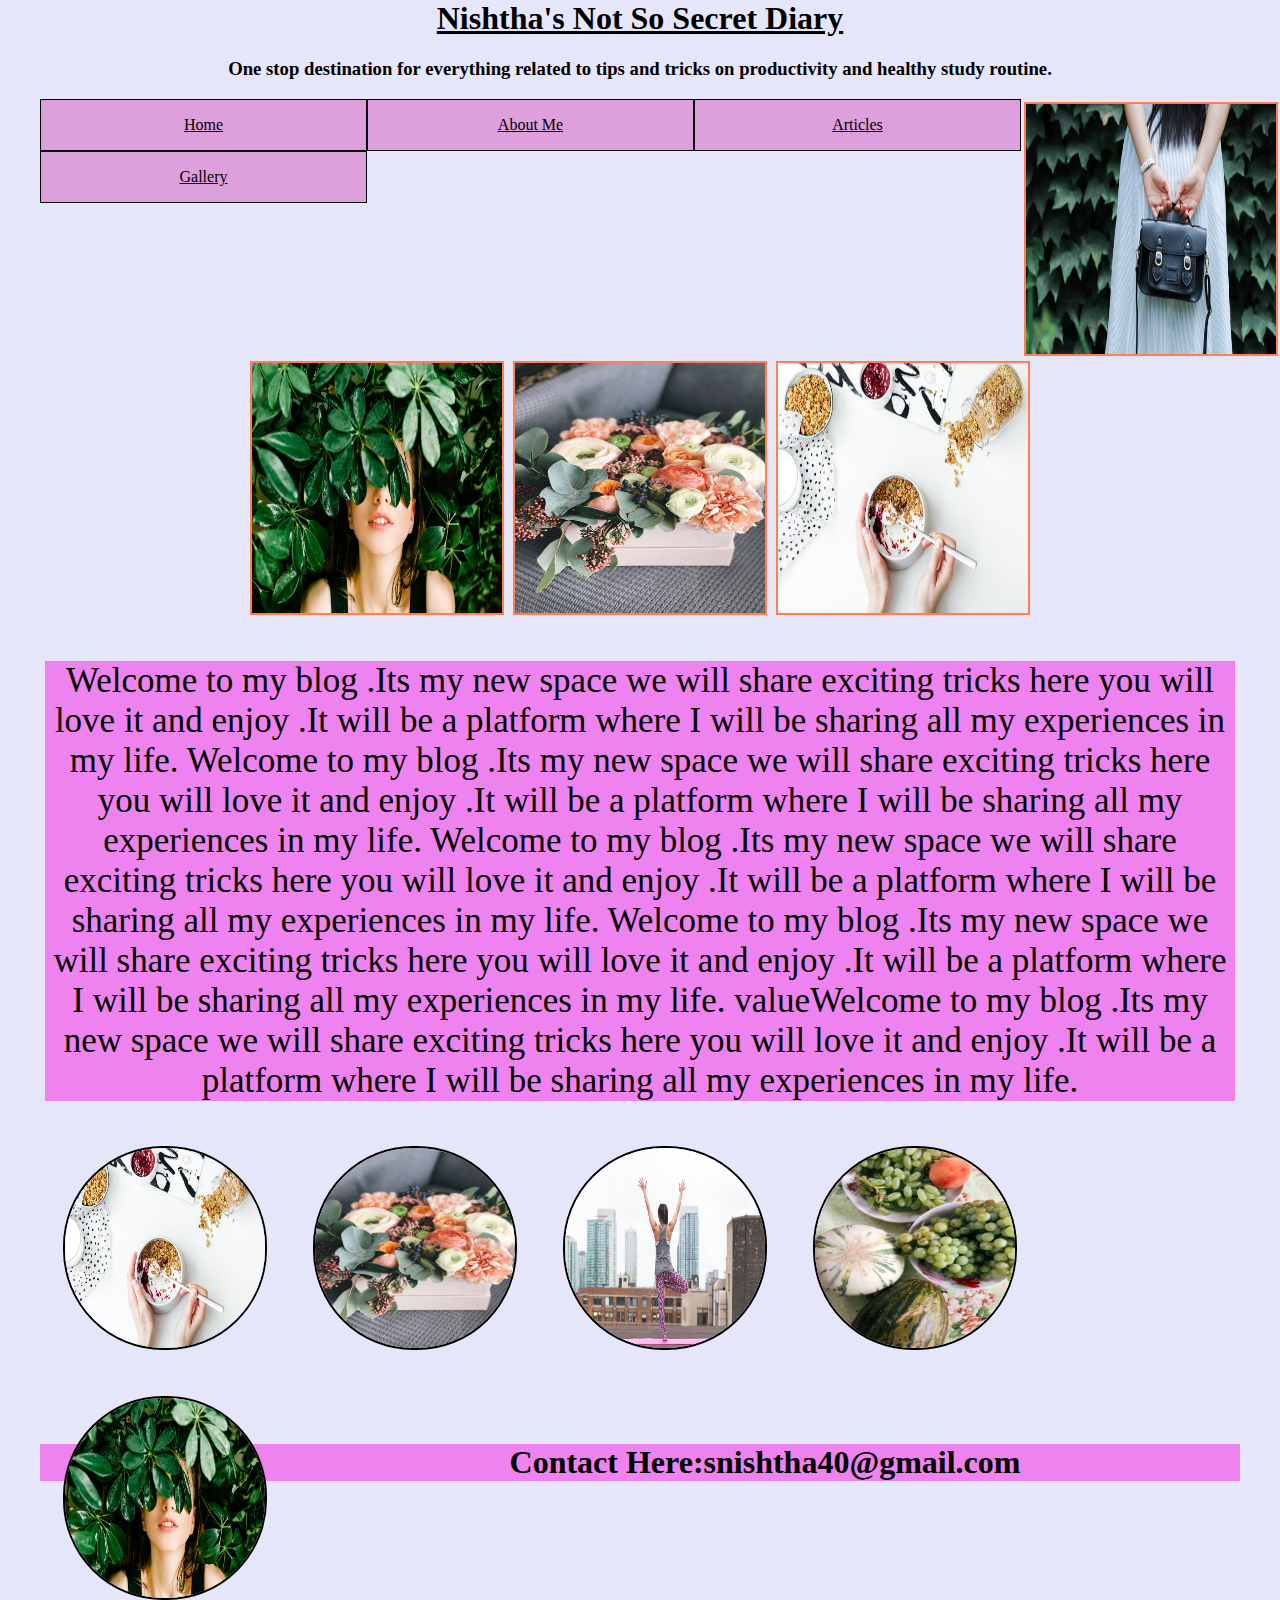
<file: index.html>
<html>
<head>

<title>MY BLOG</title>
<link rel="stylesheet" type="text/css" href="css\styles.css">
<link rel="icon" href="favicon.ico">
<meta name="viewport" content="width=device-width,initial-scale=1.0">

      <style type="text/css">
@media screen and (min-width:1px) and (max-width:1365px) {
    ...
}
@media screen and (min-width:1366px) {
    ...
}
</style>

</head>
<body>
<center>
<h1><b><u>Nishtha's Not So Secret Diary </u> </b></h1>
<h3> One stop destination for everything related to tips and tricks on productivity and healthy study routine.</h3>
</center>
<div id="new">
<ul >
<li><a href="#p">Home</a></li>
<li><a href="resume.html"> About Me</a></li>
<li><a href="productivity.html">Articles</a>
   <ul>
   <li><a href="productivity.html">Productivity</a></li>
   <li><a href="selfcare.html">Selfcare</a></li>
   <li><a href="selfcare.html"> Motivation</a></li>
   </ul>
</li>
<li><a href="gallery.html">Gallery</a></li>
</ul>
</div>
<div>
<img src="images\hi.jpg">
<img src="images\irl.jpg">
<img src="images\fruit.jpg">
<img src="images\cute.jpg">
</div>
<div id="p">

<p>
Welcome to my blog .Its my new space we will share exciting tricks here you will love it and enjoy .It will be a platform where I will be sharing all my experiences in my life.
Welcome to my blog .Its my new space we will share exciting tricks here you will love it and enjoy .It will be a platform where I will be sharing all my experiences in my life.
Welcome to my blog .Its my new space we will share exciting tricks here you will love it and enjoy .It will be a platform where I will be sharing all my experiences in my life.
Welcome to my blog .Its my new space we will share exciting tricks here you will love it and enjoy .It will be a platform where I will be sharing all my experiences in my life.
valueWelcome to my blog .Its my new space we will share exciting tricks here you will love it and enjoy .It will be a platform where I will be sharing all my experiences in my life.

</p>

<div id="div3">
<h1><center></center></h1>

<a href="gallery.html"><img src="images\cute.jpg"></a>
<a href="gallery.html"><img src="images\fruit.jpg"></a>
<a href="gallery.html"><img src="images\b.jpg"></a>
<a href="gallery.html"><img src="images\a.jpg"></a>
<a href="gallery.html"><img src="images\irl.jpg"></a>


</div>



<div id="ya">
<h1> Contact Here:snishtha40@gmail.com</h1>
</div>

</body>
</html>
</file>
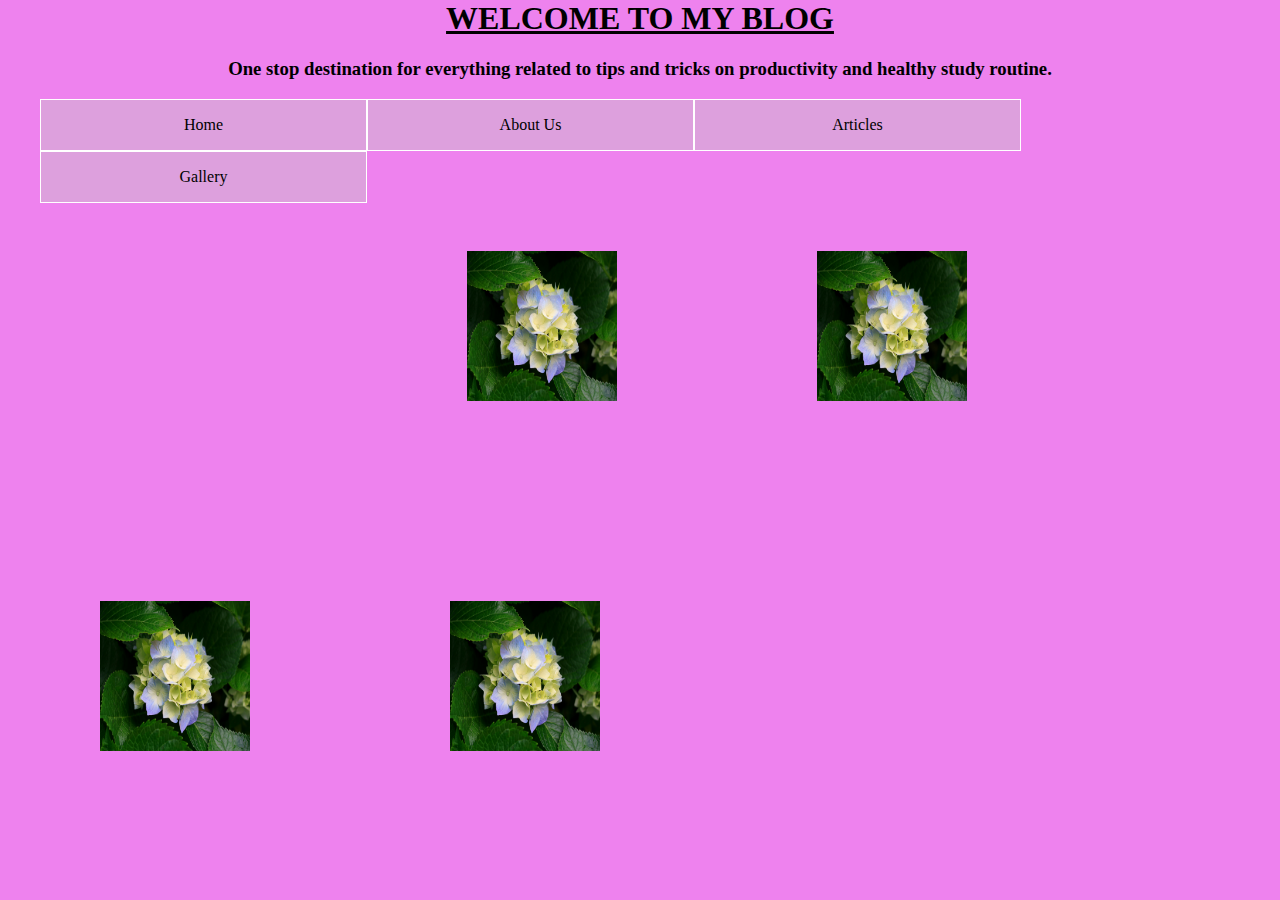
<file: dropdown.html>
<html>
<head>

<title>dropdown</title>

<link rel="stylesheet" type="text/css" href="css\stylesheet.css">

</head>


<body>
<center>
<h1><b><u>WELCOME TO MY BLOG</u> </b></h1>
<h3> One stop destination for everything related to tips and tricks on productivity and healthy study routine.</h3>
</center>
<div id ="id">
<ul >
<li>Home</li>
<li> About Us</li>
<li>Articles
   <ul>
   <li>Productivity
       <ul>
         <li>school</li>
          <li> college</li>
           </ul>
   </li>
   <li>Selfcare</li>
   <li> Motivation</li>
   </ul>
</li>
<li>Gallery</li>
</ul>
</div>
<img src="images/Hydrangeas.jpg">
<img src="images/Hydrangeas.jpg">
<img src="images/Hydrangeas.jpg">
<img src="images/Hydrangeas.jpg">
</body>

</html>
</file>
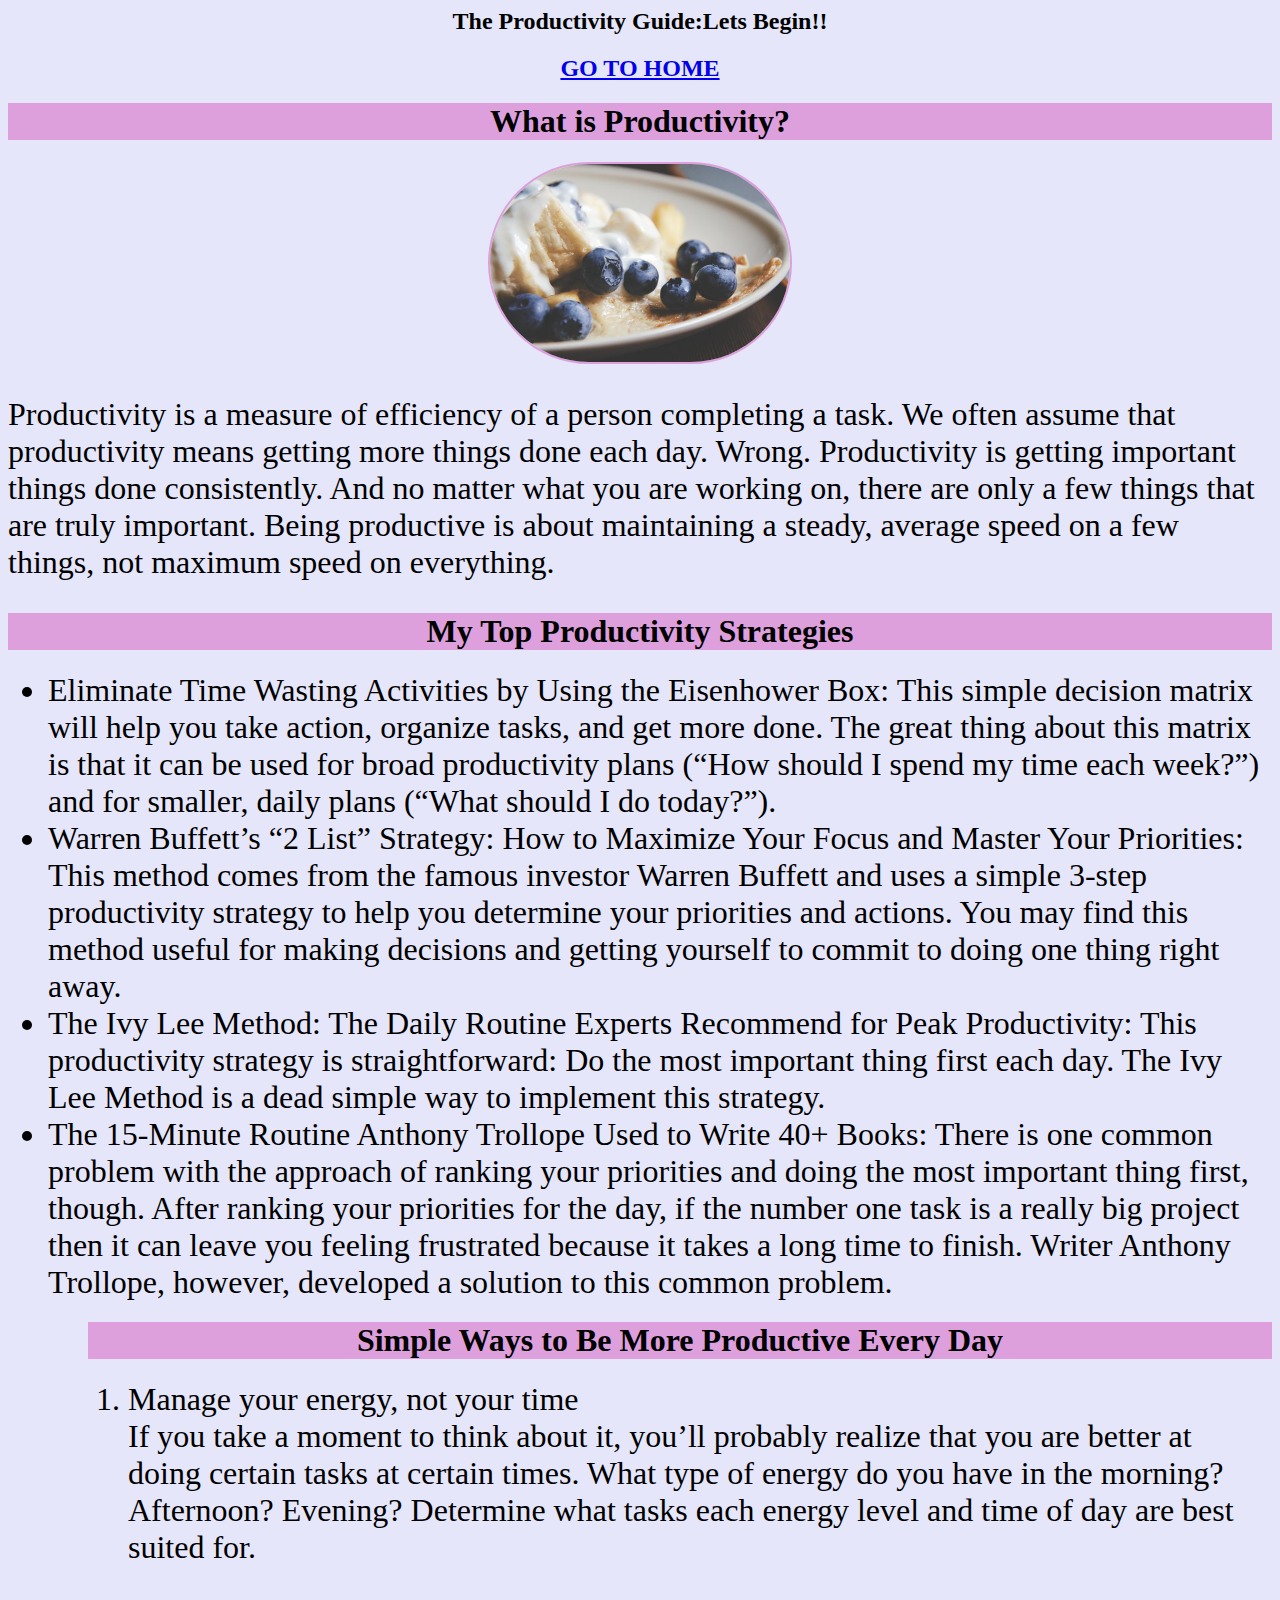
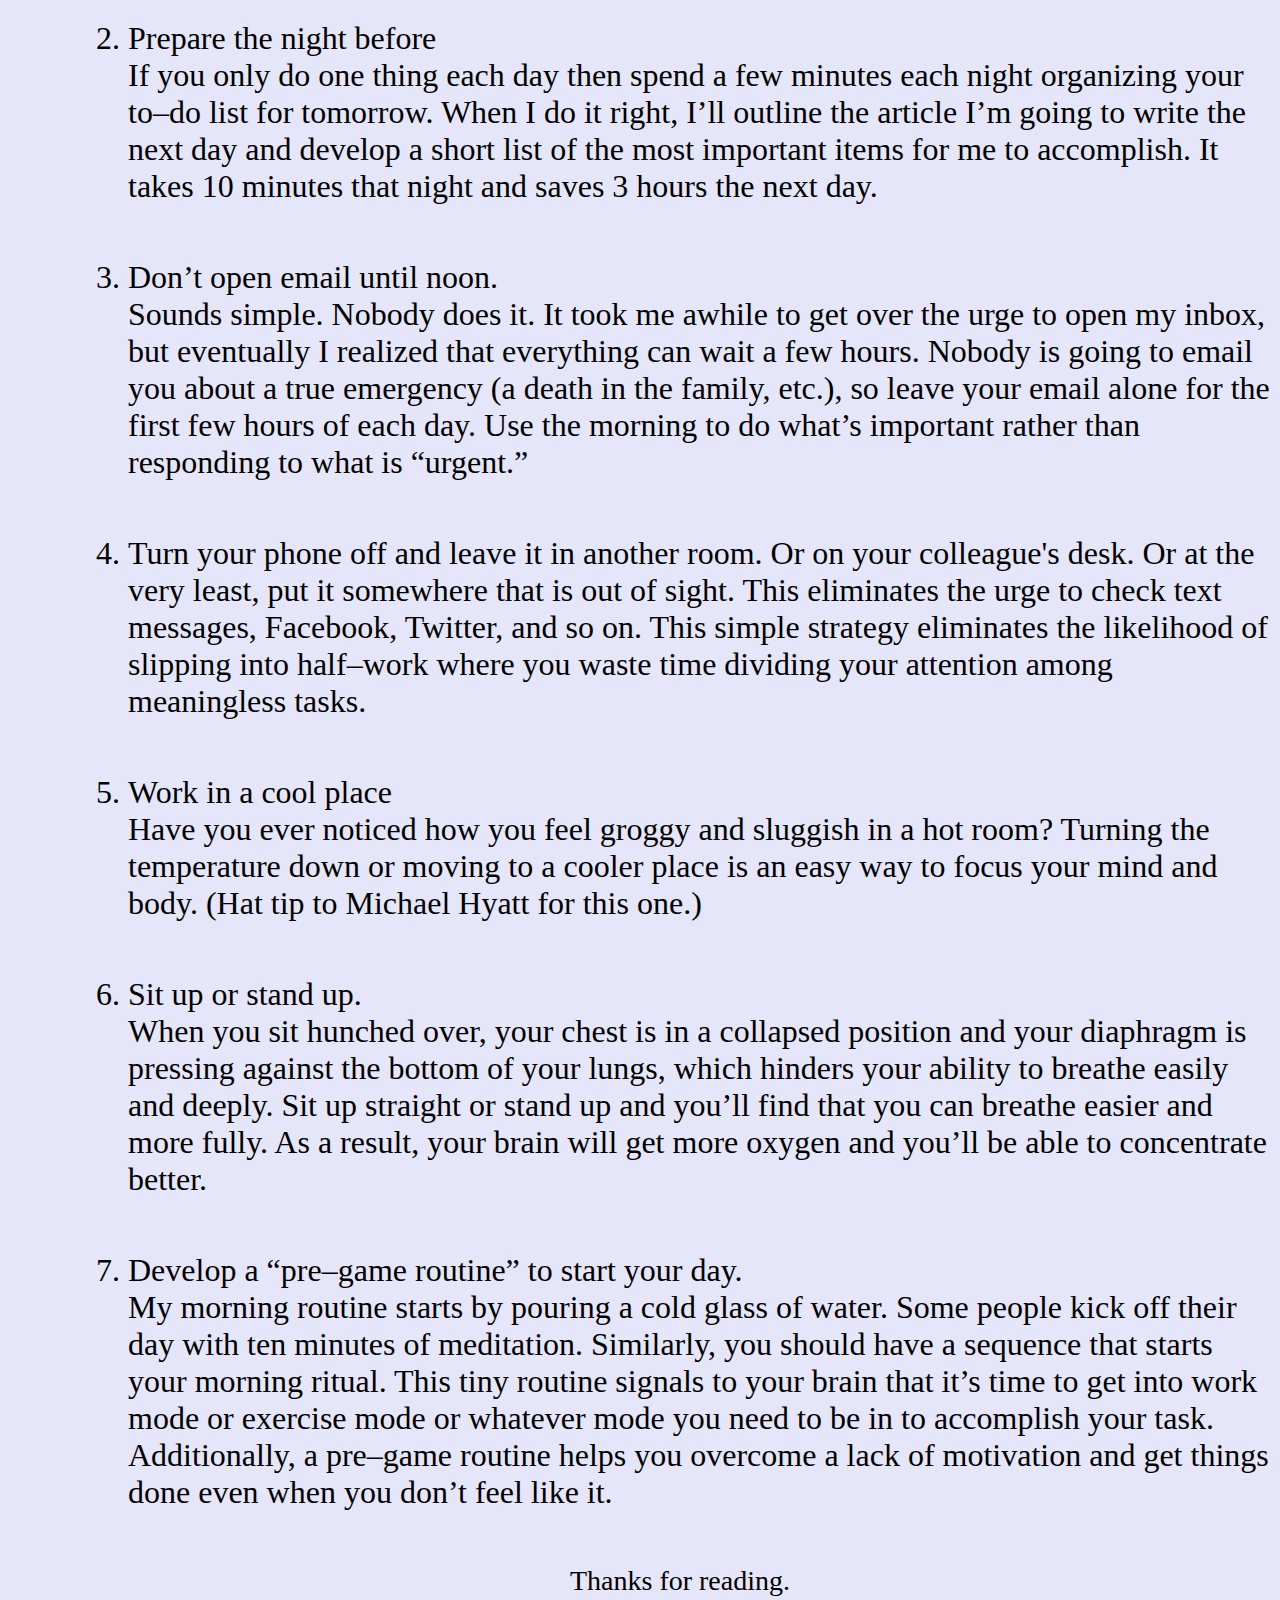
<file: productivity.html>
<html>
<head>
<title>Productivity</title>
<style>
*{
background-color:lavender;}

h1{ background-color:plum;
text-align:center;}

center{
background-color:;
font-size:28px;}
img{
border:2px solid plum;
border-radius:200px;
width:300px;}

h2
{text-align:center;
 }
 p{
font-size:32px;
color:black;}

li{font-size:32px;
color:black;
}
a:visited{color:black;
background-color:plum;
}
</style>
</head>
<body>
<h2>The Productivity Guide:Lets Begin!!</h2>
<h2><a href="index.html">GO TO HOME</h2></a>
<h1>What is Productivity?</h1>
<center><img src="images\d.jpg"></center>
<p>Productivity is a measure of efficiency of a person completing a task. We often assume that productivity means getting more things done each day. Wrong. Productivity is getting important things done consistently. And no matter what you are working on, there are only a few things that are truly important.
Being productive is about maintaining a steady, average speed on a few things, not maximum speed on everything.</p>

<h1>My Top Productivity Strategies</h1>
<ul><li>Eliminate Time Wasting Activities by Using the Eisenhower Box: This simple decision matrix will help you take action, organize tasks, and get more done. The great thing about this matrix is that it can be used for broad productivity plans (“How should I spend my time each week?”) and for smaller, daily plans (“What should I do today?”).
<li>Warren Buffett’s “2 List” Strategy: How to Maximize Your Focus and Master Your Priorities: This method comes from the famous investor Warren Buffett and uses a simple 3-step productivity strategy to help you determine your priorities and actions. You may find this method useful for making decisions and getting yourself to commit to doing one thing right away.
</li>
<li>The Ivy Lee Method: The Daily Routine Experts Recommend for Peak Productivity: This productivity strategy is straightforward: Do the most important thing first each day. The Ivy Lee Method is a dead simple way to implement this strategy.
<li>The 15-Minute Routine Anthony Trollope Used to Write 40+ Books: There is one common problem with the approach of ranking your priorities and doing the most important thing first, though. After ranking your priorities for the day, if the number one task is a really big project then it can leave you feeling frustrated because it takes a long time to finish. Writer Anthony Trollope, however, developed a solution to this common problem.
</li>

<ul>


<h1>Simple Ways to Be More Productive Every Day</h1>
<ol><li> Manage your energy, not your time<br>
If you take a moment to think about it, you’ll probably realize that you are better at doing certain tasks at certain times. What type of energy do you have in the morning? Afternoon? Evening? Determine what tasks each energy level and time of day are best suited for.
</li><br><br><br>
<li> Prepare the night before<br>
If you only do one thing each day then spend a few minutes each night organizing your to–do list for tomorrow. When I do it right, I’ll outline the article I’m going to write the next day and develop a short list of the most important items for me to accomplish. It takes 10 minutes that night and saves 3 hours the next day.
</li><br><br><br>
<li> Don’t open email until noon.<br>
Sounds simple. Nobody does it. It took me awhile to get over the urge to open my inbox, but eventually I realized that everything can wait a few hours. Nobody is going to email you about a true emergency (a death in the family, etc.), so leave your email alone for the first few hours of each day. Use the morning to do what’s important rather than responding to what is “urgent.”
</li><br><br><br>

 <li> Turn your phone off and leave it in another room.
Or on your colleague's desk. Or at the very least, put it somewhere that is out of sight. This eliminates the urge to check text messages, Facebook, Twitter, and so on. This simple strategy eliminates the likelihood of slipping into half–work where you waste time dividing your attention among meaningless tasks.
</li><br><br><br>
<li> Work in a cool place<br>
Have you ever noticed how you feel groggy and sluggish in a hot room? Turning the temperature down or moving to a cooler place is an easy way to focus your mind and body. (Hat tip to Michael Hyatt for this one.)
</li><br><br><br>
<li> Sit up or stand up.<br>
When you sit hunched over, your chest is in a collapsed position and your diaphragm is pressing against the bottom of your lungs, which hinders your ability to breathe easily and deeply. Sit up straight or stand up and you’ll find that you can breathe easier and more fully. As a result, your brain will get more oxygen and you’ll be able to concentrate better.
</li><br><br><br>
<li>Develop a “pre–game routine” to start your day.<br>
My morning routine starts by pouring a cold glass of water. Some people kick off their day with ten minutes of meditation. Similarly, you should have a sequence that starts your morning ritual. This tiny routine signals to your brain that it’s time to get into work mode or exercise mode or whatever mode you need to be in to accomplish your task. Additionally, a pre–game routine helps you overcome a lack of motivation and get things done even when you don’t feel like it.
</li><br><br><br>
</ol>
<center>Thanks for reading. </center>
</body>
</html>
</file>
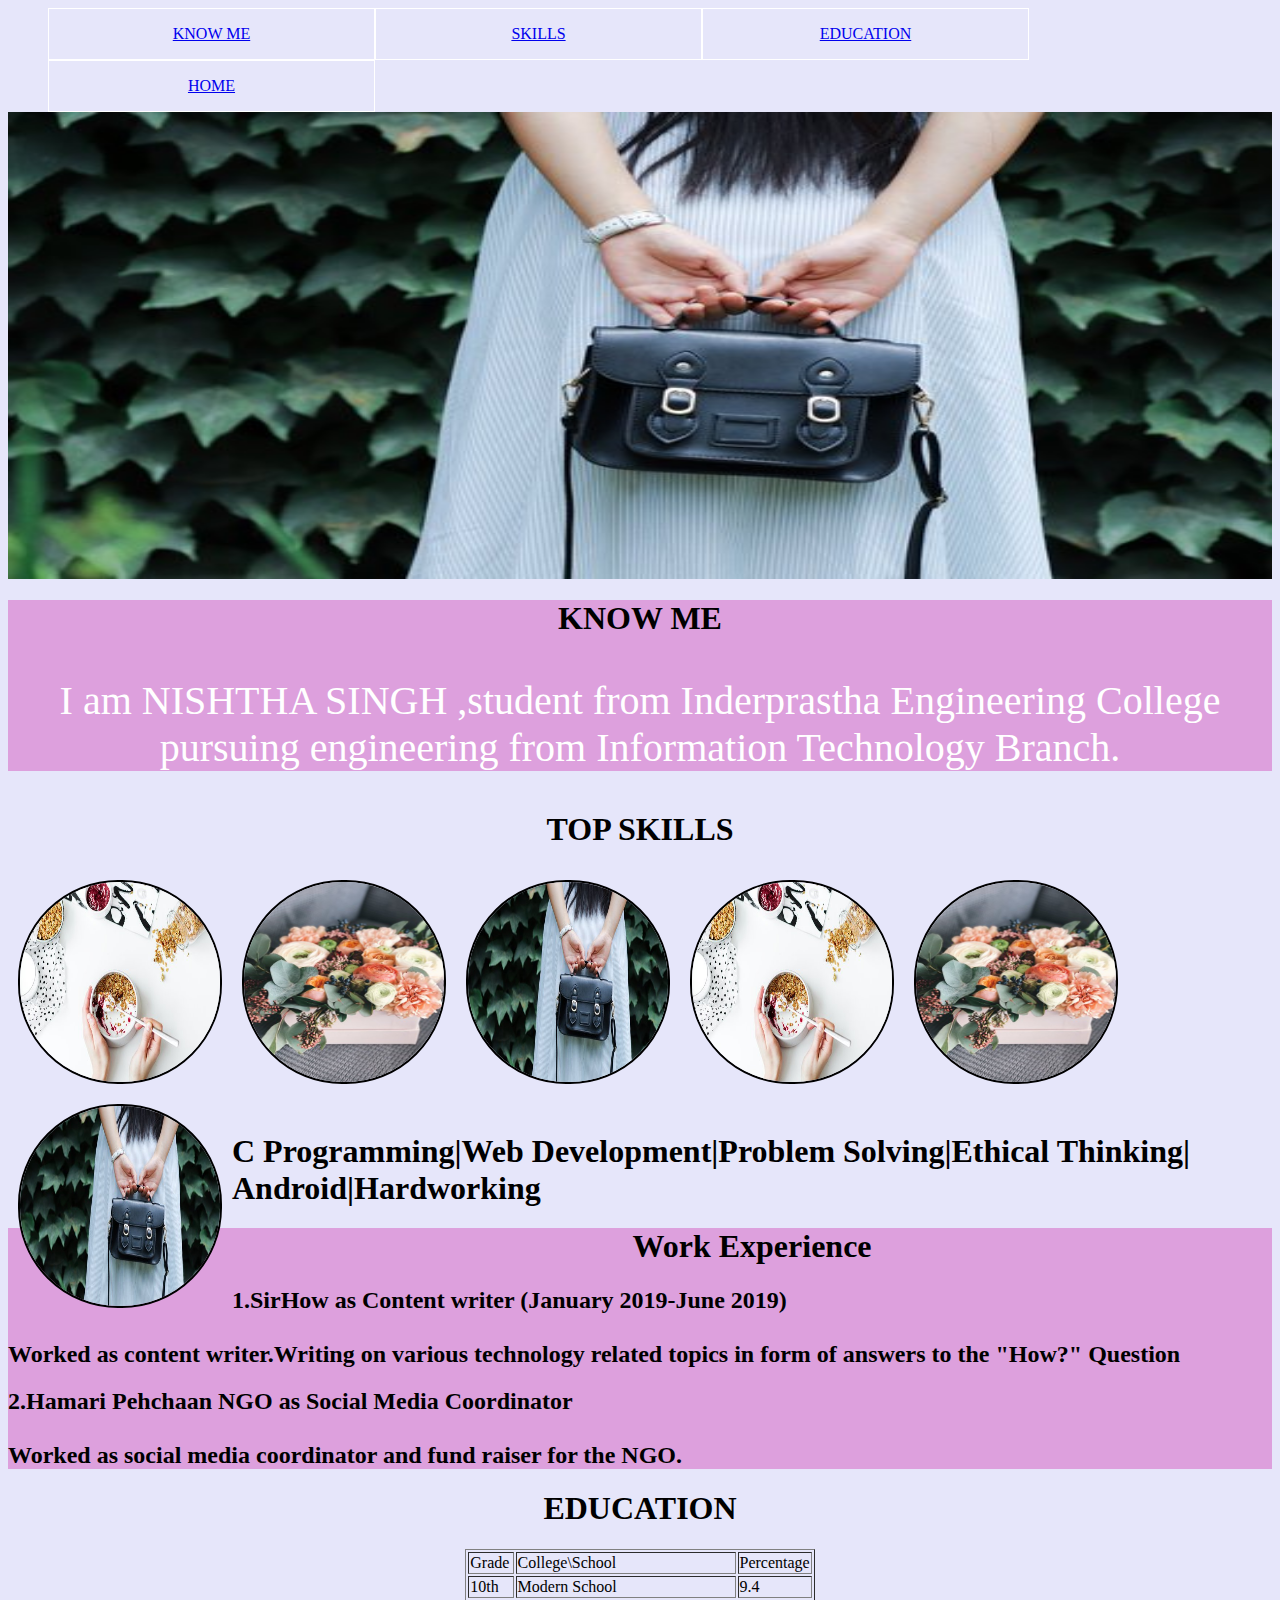
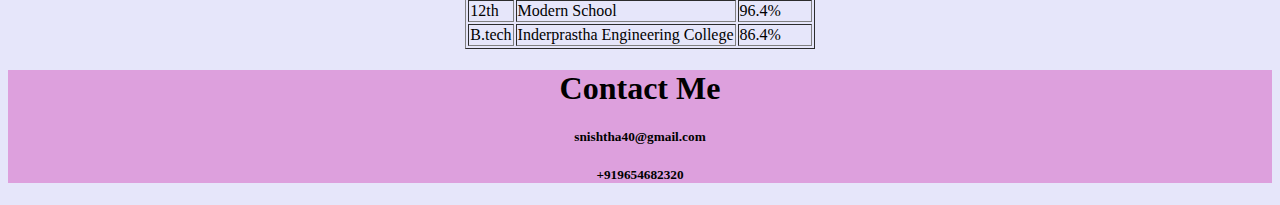
<file: resume.html>
<html>
<head>
<title> Resume </title>
<link rel="stylesheet" type="text/css" href="css\stylee.css">
<meta  name="viewport" content="width=device-width,initial-scale=1.0">
  <style>
    body{
background-size:100%;
background-color:lavender;
 background-size:cover;}
 #div1 img{
height:467px;
width:1420px;
max-width:100%;
max-height:auto;

}
 #div1 h1{
font-family:times new roman;
font-size:42px;
text-align:center;
}
#div2 {
background-color:plum;
}
#div2 p{
color:white;
 font-size:40px;
font-family:times new roman;
 }
#div2 p{
 text-align:center;}
 
 #div2 h1{
 text-align:center;}

#div3 img{
width:200px;
height:200px;
border:2px solid black;
border-radius:100px;
max-width:100%;
max-height:auto;
margin:10px;
float:left;
} 
#div3 img:hover{
opacity:0.5;} 
 
 #div3 h2{
 float:left;}
 #div3{
  height:300px;}

#div4 {
 
 background-color:;
}
#hi {
 
 background-color:plum;
}

#ki{
font-size:16px;
}

#nav ul {   

text-align:center;}
#nav ul {
list-style:none;}

 #nav ul li{

background-color:plum
height:50px;
width:325px;
border:1px solid white;
line-height:50px;
float:left;
 text-align:center;
 color:black;
 position:relative;}

#nav ul li:hover{
 background-color:white;
 }

  </style>
</head>
<body>

<div id="nav">
<ul >
<li><a href="#div2">KNOW ME</a></li>
<li><a href="#div3"> SKILLS</a></li>
<li><a href="#div4" >EDUCATION</a></li>
<li><a href="index.html">HOME</a></li>
</ul>
</div>

<div id="div1">

<img src="images\hi.jpg">

</div>
<div id="div2">
<h1>KNOW ME</h1>
<p> I am NISHTHA SINGH ,student from Inderprastha Engineering College pursuing engineering from Information Technology Branch.</p>

</div>

<div id="div3">
<h1><center>TOP SKILLS</center></h1>

<img src="images\cute.jpg">
<img src="images\fruit.jpg">
<img src="images\hi.jpg">
<img src="images\cute.jpg">
<img src="images\fruit.jpg">
<img src="images\hi.jpg">
</div>
<div id="ki">

<h1>C Programming|Web Development|Problem Solving|Ethical Thinking| Android|Hardworking</h1>

</h1>

</div>
<div id="hi">
<h1><center>Work Experience</center>
</h1>
<h2>1.SirHow as Content writer (January 2019-June 2019)
<br>
<br> Worked as content writer.Writing on various technology related topics in form of answers to the "How?" Question   </h2>
<h2>2.Hamari Pehchaan NGO as Social Media Coordinator <br><br>Worked as social media coordinator and fund raiser for the NGO.</h2>

</div>

<div id="div4">
<center>
<h1>EDUCATION</h1>
<table border="1">
<tr>
<td>Grade</td>
<td>College\School</td>
<td>Percentage</td>
</tr>

<tr>
<td>10th</td>
<td>Modern School</td>
<td>9.4</td>
</tr>

<tr>
<td>12th</td>
<td>Modern School</td>
<td>96.4%</td>
</tr>

<tr>
<td>B.tech</td>
<td>Inderprastha Engineering College</td>
<td>86.4%</td>
</tr>
</table>
</center>

</div>


<footer style="background-color:plum;"}>
<center> 
<h1> Contact Me</h1>
<h5> snishtha40@gmail.com </h5>
<h5> +919654682320 </h5>
</center>
</footer>

</body>
</html>
</file>
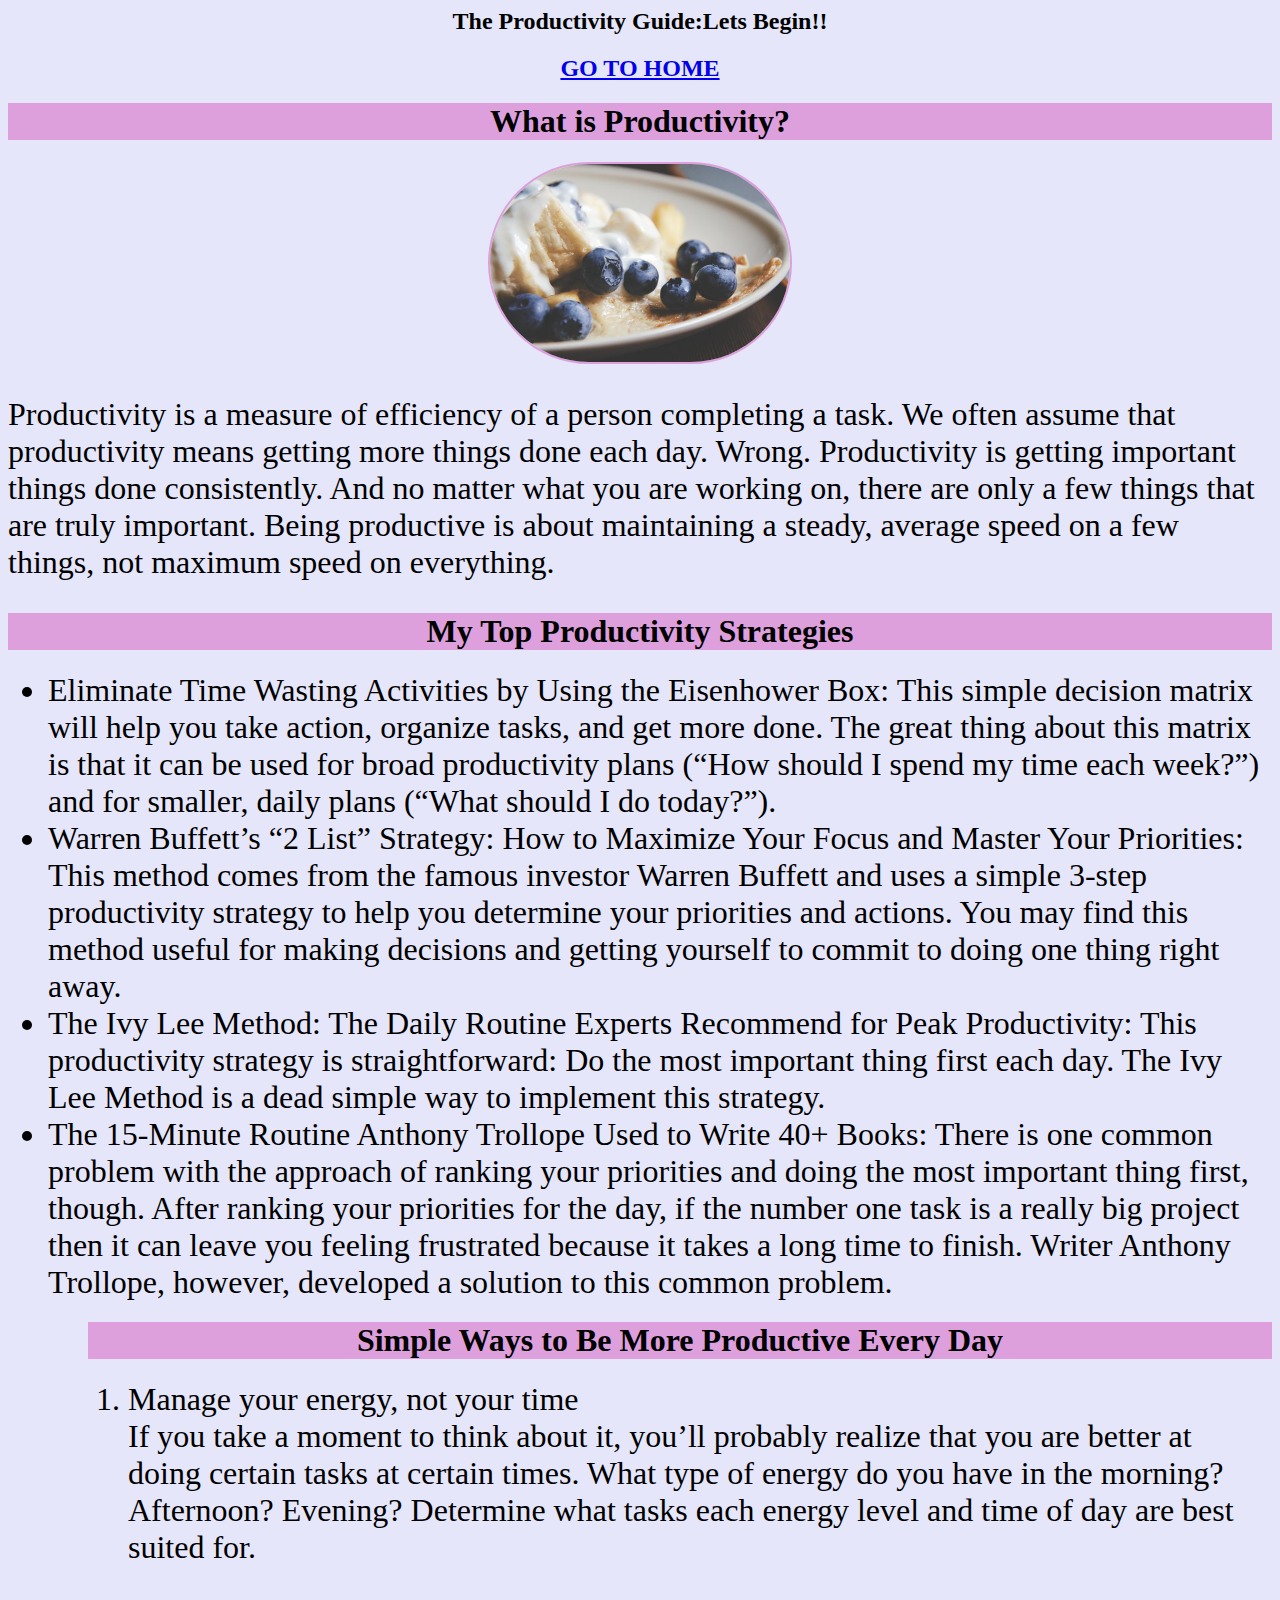
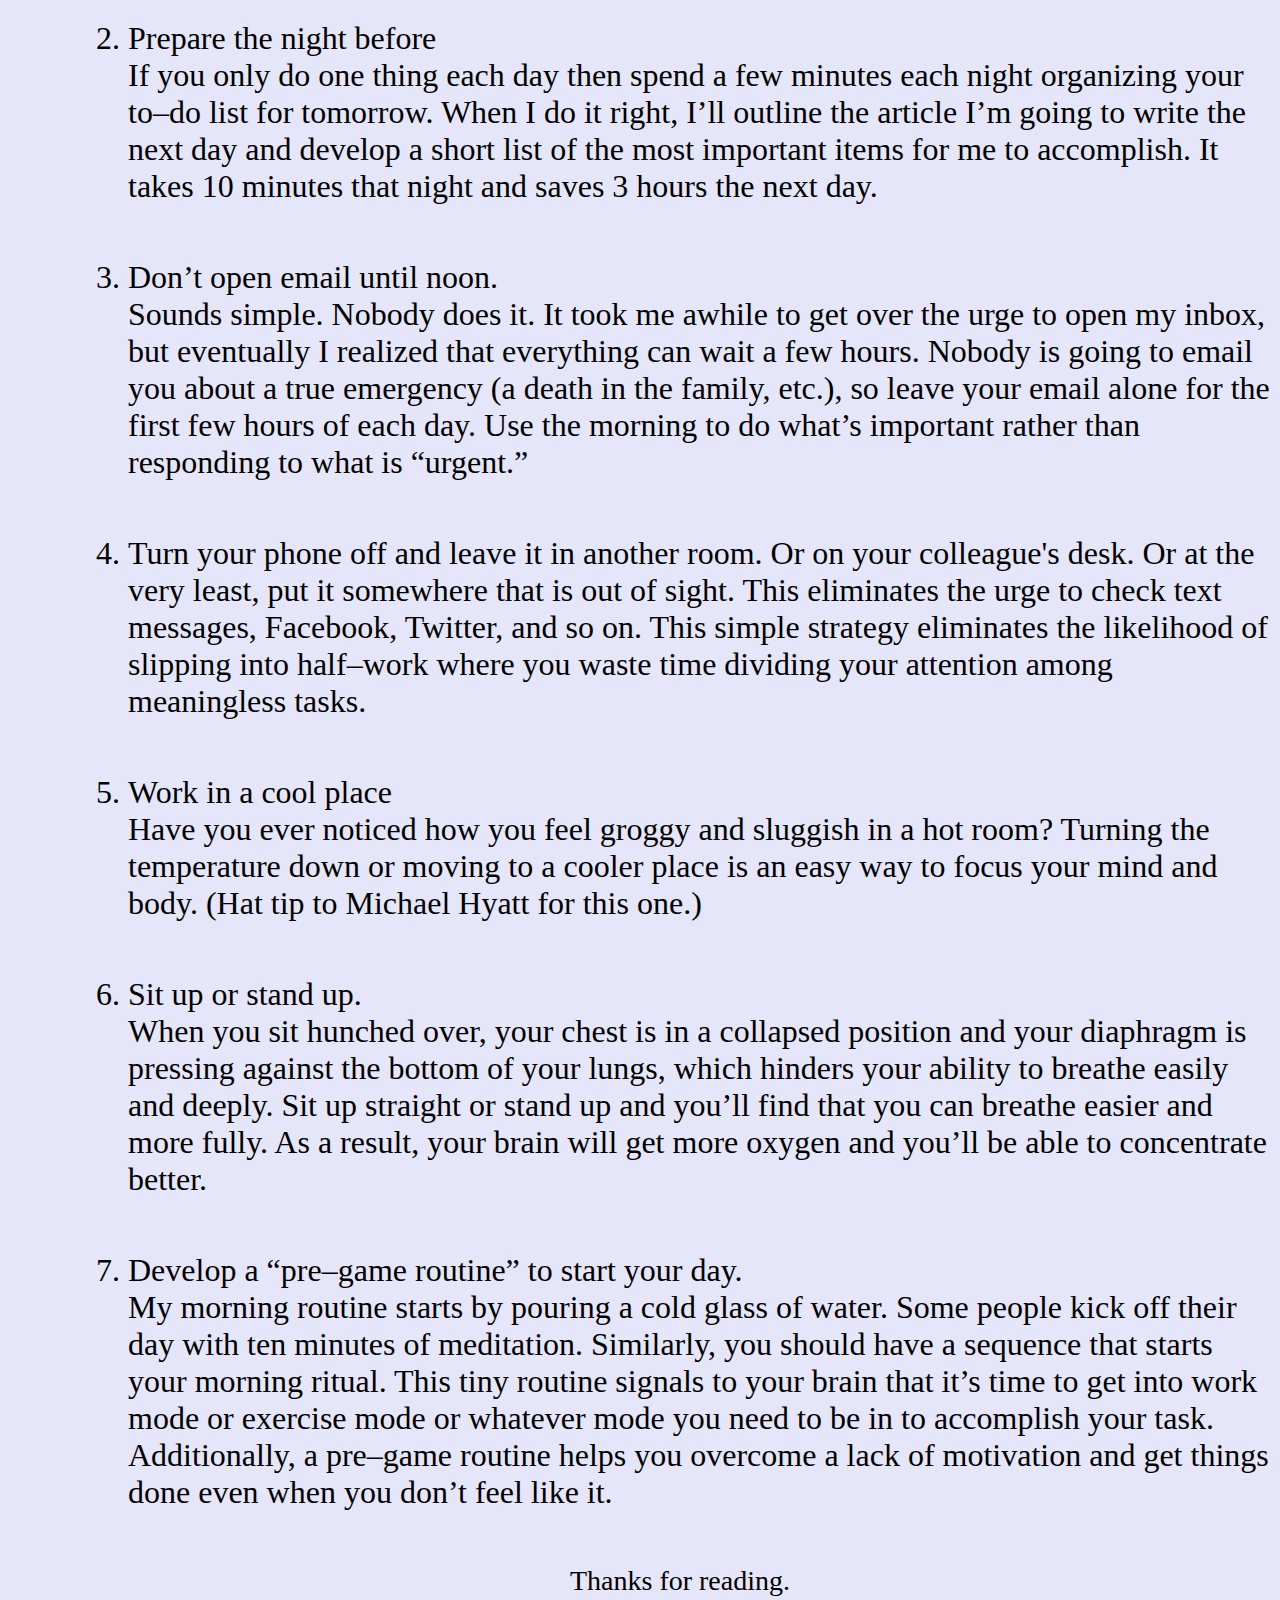
<file: selfcare.html>
<html>
<head>
<title>selfcare</title>
<style>
*{
background-color:lavender;}

h1{ background-color:plum;
text-align:center;}

center{
background-color:;
font-size:28px;}
img{
border:2px solid plum;
border-radius:200px;
width:300px;}

h2
{text-align:center;
 }
 p{
font-size:32px;
color:black;}

li{font-size:32px;
color:black;
}
a:visited{color:black;
background-color:plum;
}
</style>
</head>
<body>
<h2>The Productivity Guide:Lets Begin!!</h2>
<h2><a href="index.html">GO TO HOME</h2></a>
<h1>What is Productivity?</h1>
<center><img src="images\d.jpg"></center>
<p>Productivity is a measure of efficiency of a person completing a task. We often assume that productivity means getting more things done each day. Wrong. Productivity is getting important things done consistently. And no matter what you are working on, there are only a few things that are truly important.
Being productive is about maintaining a steady, average speed on a few things, not maximum speed on everything.</p>

<h1>My Top Productivity Strategies</h1>
<ul><li>Eliminate Time Wasting Activities by Using the Eisenhower Box: This simple decision matrix will help you take action, organize tasks, and get more done. The great thing about this matrix is that it can be used for broad productivity plans (“How should I spend my time each week?”) and for smaller, daily plans (“What should I do today?”).
<li>Warren Buffett’s “2 List” Strategy: How to Maximize Your Focus and Master Your Priorities: This method comes from the famous investor Warren Buffett and uses a simple 3-step productivity strategy to help you determine your priorities and actions. You may find this method useful for making decisions and getting yourself to commit to doing one thing right away.
</li>
<li>The Ivy Lee Method: The Daily Routine Experts Recommend for Peak Productivity: This productivity strategy is straightforward: Do the most important thing first each day. The Ivy Lee Method is a dead simple way to implement this strategy.
<li>The 15-Minute Routine Anthony Trollope Used to Write 40+ Books: There is one common problem with the approach of ranking your priorities and doing the most important thing first, though. After ranking your priorities for the day, if the number one task is a really big project then it can leave you feeling frustrated because it takes a long time to finish. Writer Anthony Trollope, however, developed a solution to this common problem.
</li>

<ul>


<h1>Simple Ways to Be More Productive Every Day</h1>
<ol><li> Manage your energy, not your time<br>
If you take a moment to think about it, you’ll probably realize that you are better at doing certain tasks at certain times. What type of energy do you have in the morning? Afternoon? Evening? Determine what tasks each energy level and time of day are best suited for.
</li><br><br><br>
<li> Prepare the night before<br>
If you only do one thing each day then spend a few minutes each night organizing your to–do list for tomorrow. When I do it right, I’ll outline the article I’m going to write the next day and develop a short list of the most important items for me to accomplish. It takes 10 minutes that night and saves 3 hours the next day.
</li><br><br><br>
<li> Don’t open email until noon.<br>
Sounds simple. Nobody does it. It took me awhile to get over the urge to open my inbox, but eventually I realized that everything can wait a few hours. Nobody is going to email you about a true emergency (a death in the family, etc.), so leave your email alone for the first few hours of each day. Use the morning to do what’s important rather than responding to what is “urgent.”
</li><br><br><br>

 <li> Turn your phone off and leave it in another room.
Or on your colleague's desk. Or at the very least, put it somewhere that is out of sight. This eliminates the urge to check text messages, Facebook, Twitter, and so on. This simple strategy eliminates the likelihood of slipping into half–work where you waste time dividing your attention among meaningless tasks.
</li><br><br><br>
<li> Work in a cool place<br>
Have you ever noticed how you feel groggy and sluggish in a hot room? Turning the temperature down or moving to a cooler place is an easy way to focus your mind and body. (Hat tip to Michael Hyatt for this one.)
</li><br><br><br>
<li> Sit up or stand up.<br>
When you sit hunched over, your chest is in a collapsed position and your diaphragm is pressing against the bottom of your lungs, which hinders your ability to breathe easily and deeply. Sit up straight or stand up and you’ll find that you can breathe easier and more fully. As a result, your brain will get more oxygen and you’ll be able to concentrate better.
</li><br><br><br>
<li>Develop a “pre–game routine” to start your day.<br>
My morning routine starts by pouring a cold glass of water. Some people kick off their day with ten minutes of meditation. Similarly, you should have a sequence that starts your morning ritual. This tiny routine signals to your brain that it’s time to get into work mode or exercise mode or whatever mode you need to be in to accomplish your task. Additionally, a pre–game routine helps you overcome a lack of motivation and get things done even when you don’t feel like it.
</li><br><br><br>
</ol>
<center>Thanks for reading. </center>
</body>
</html>
</file>
